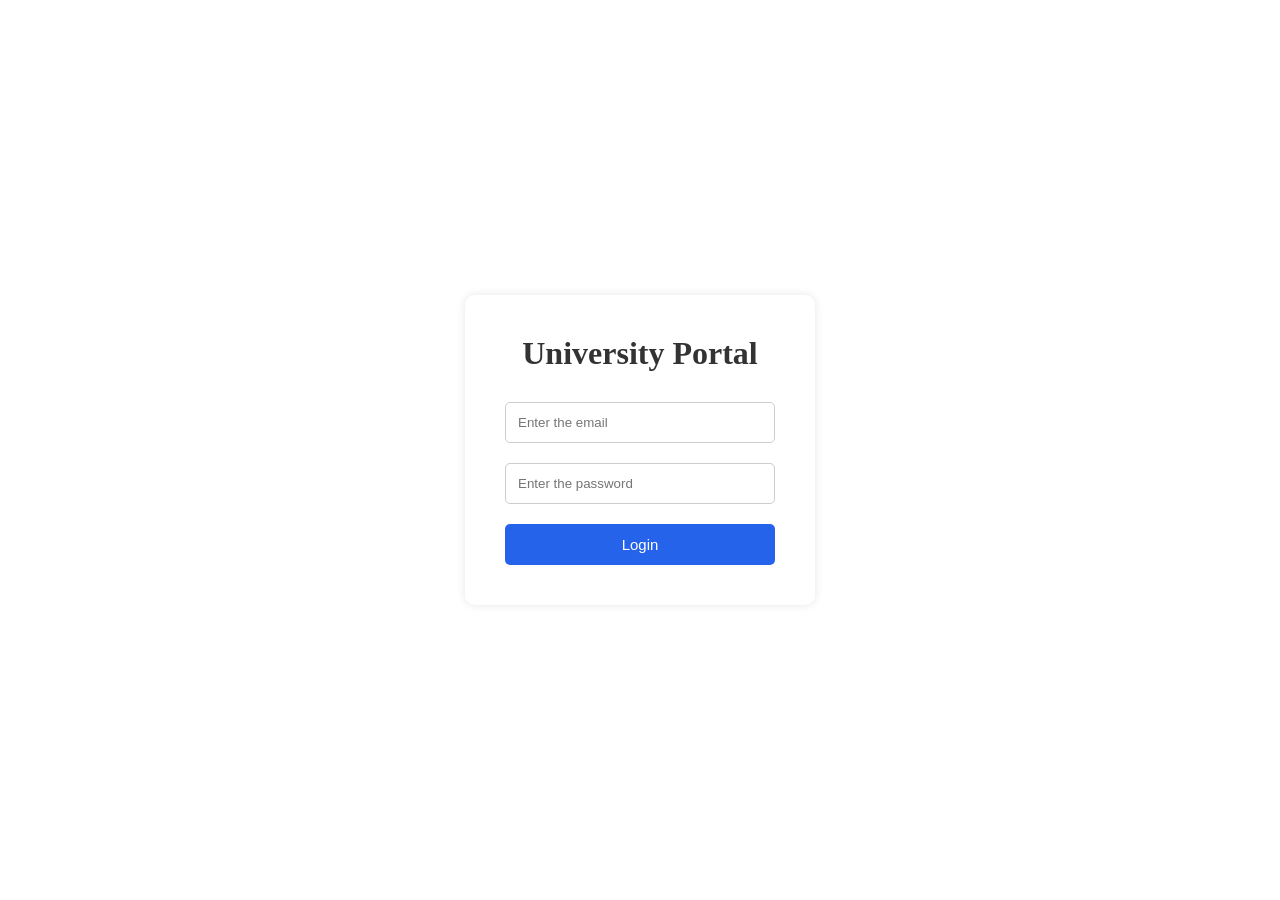
<file: index.html>
<!DOCTYPE html>
<html>
    <head>
        <title>University Login</title>
        <link rel="stylesheet" href="style.css">
        <link rel="stylesheet"
         href="https://cdnjs.cloudflare.com/ajax/libs/font-awesome/6.5.1/css/all.min.css">
    </head>

    <body>
             <div class="login-container">

                <div class="login-box">
     
                    <h1>University Portal</h1>

                    <form>
                        <input type="email" placeholder="Enter the email">
                        <input type="password" placeholder="Enter the password">
                        <button type="submit"> Login</button>
                    </form>


                </div>

             </div>















    </body>

</html>
</file>
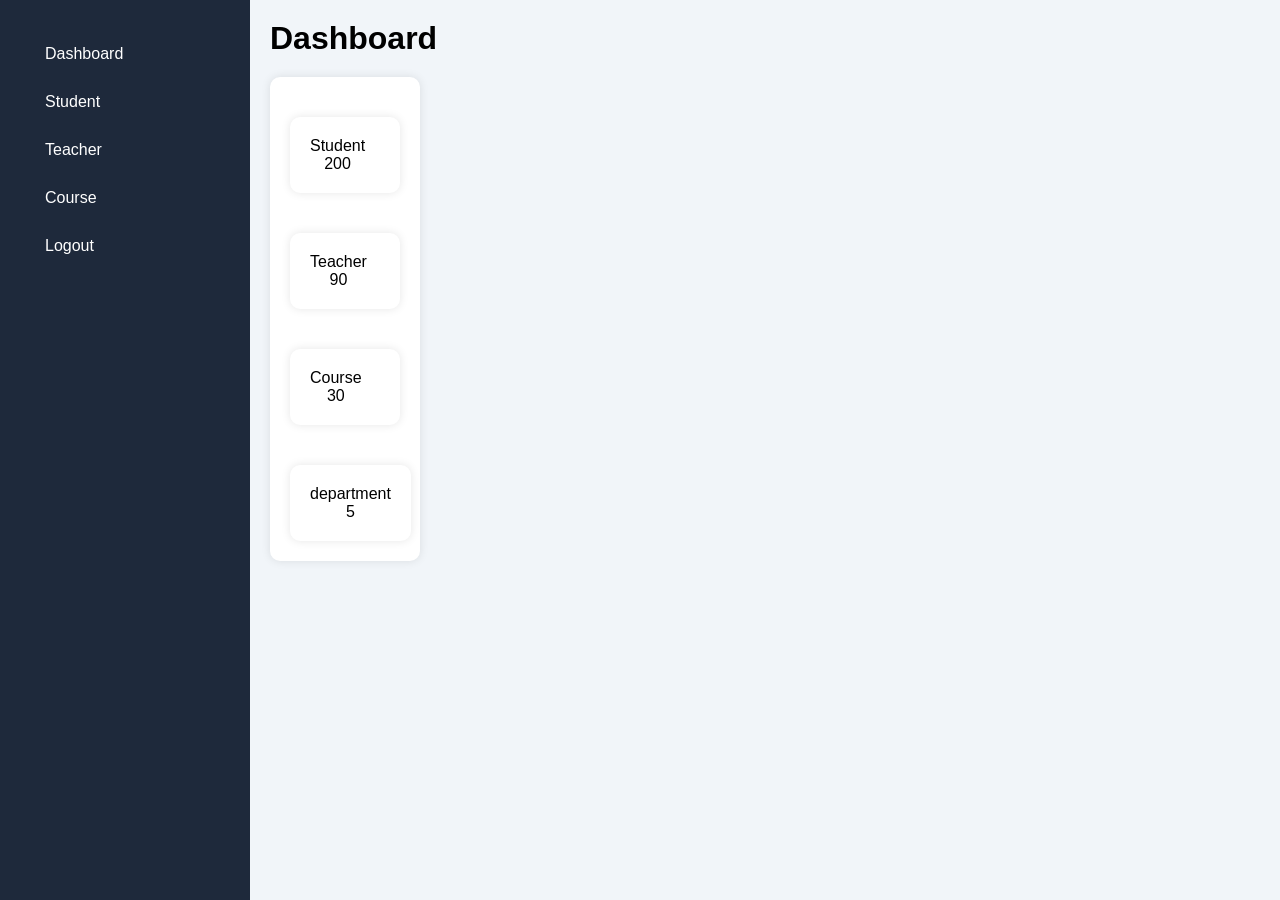
<file: dashboard.html>
<!DOCTYPE html>
<html>
    <head>
        <title>Dashboard</title>
        <link rel="stylesheet" href="dashboard.css">
    </head>

    <body>
        <div class="dashboard">
            <div class="sidebar">
                <ul>
                    <li>Dashboard</li>
                    <li>Student</li>
                    <li>Teacher</li>
                    <li>Course</li>
                    <li>Logout</li>
                </ul>

            </div>

            <div class="main">
                <h1>Dashboard</h1>

                <div class="card">
                    <div class="card"> Student<br>200</div>
                    <div class="card"> Teacher<br>90</div>
                    <div class="card"> Course <br>30</div>
                    <div class="card"> department <br>5</div>
                </div>

            </div>


        </div>


    </body>
</html>
</file>
<file: style.css>
*{
    margin: 0;
    padding: 0;
    box-sizing: border-box;
}
.body{
    background: #f4f7fc;
}

.login-container{
    height: 100vh;
    display: flex;
    justify-content: center;
    align-items: center;
}

.login-box{

    width: 350px;
    background: white;
    padding: 40px;
    border-radius: 10px;
    box-shadow: 0 0 10px rgba(0,0,0,0.1);

}

.login-box h1{
    text-align: center;
    margin-bottom: 30px;
    color: #333;
}

.login-box form{
 
    display: flex;
    flex-direction: column;
}

.login-box input{
    padding: 12px;
    margin-bottom: 20px;
    border: 1px solid #ccc;
    border-radius: 5px;

}

.login-box button{
    padding: 12px;
    border: none;
    background: #2563eb;
    color: white;
    border-radius: 5px;
    cursor: pointer;
    font-size: 15px;
    
}

.login-box button :hover{
    background: #1d4ed8;

}
</file>
<file: dashboard.css>
*{
    padding: 0;
    margin: 0;
    box-sizing: border-box;
    font-family: Arial, Helvetica, sans-serif;
}

.dashboard{
    display: flex;
    height: 100vh;
}

.sidebar{
    width: 250px;
    background: #1e293b;
    color: white;
    padding: 30px;
}

.sidebar h1{
     margin-bottom: 30px;
}

.sidebar ul{
    list-style: none;
}

.sidebar ul li{
    padding: 15px;
    cursor: pointer;
}

.sidebar ul li:hover{
    background: #334155;
}


.main{
    flex: 1;
    padding: 20px;
    background: #f1f5f9;

}

.card{

    display: flex;
    gap: 20px;
    margin-top: 20px;
    flex-wrap: wrap;
}

.card{
    background: white;
    padding: 20px;
    width: 150px;
    border-radius: 10px;
    text-align: center;
    box-shadow: 0 0 10px rgba(0,0,0,0.1);

}
</file>
